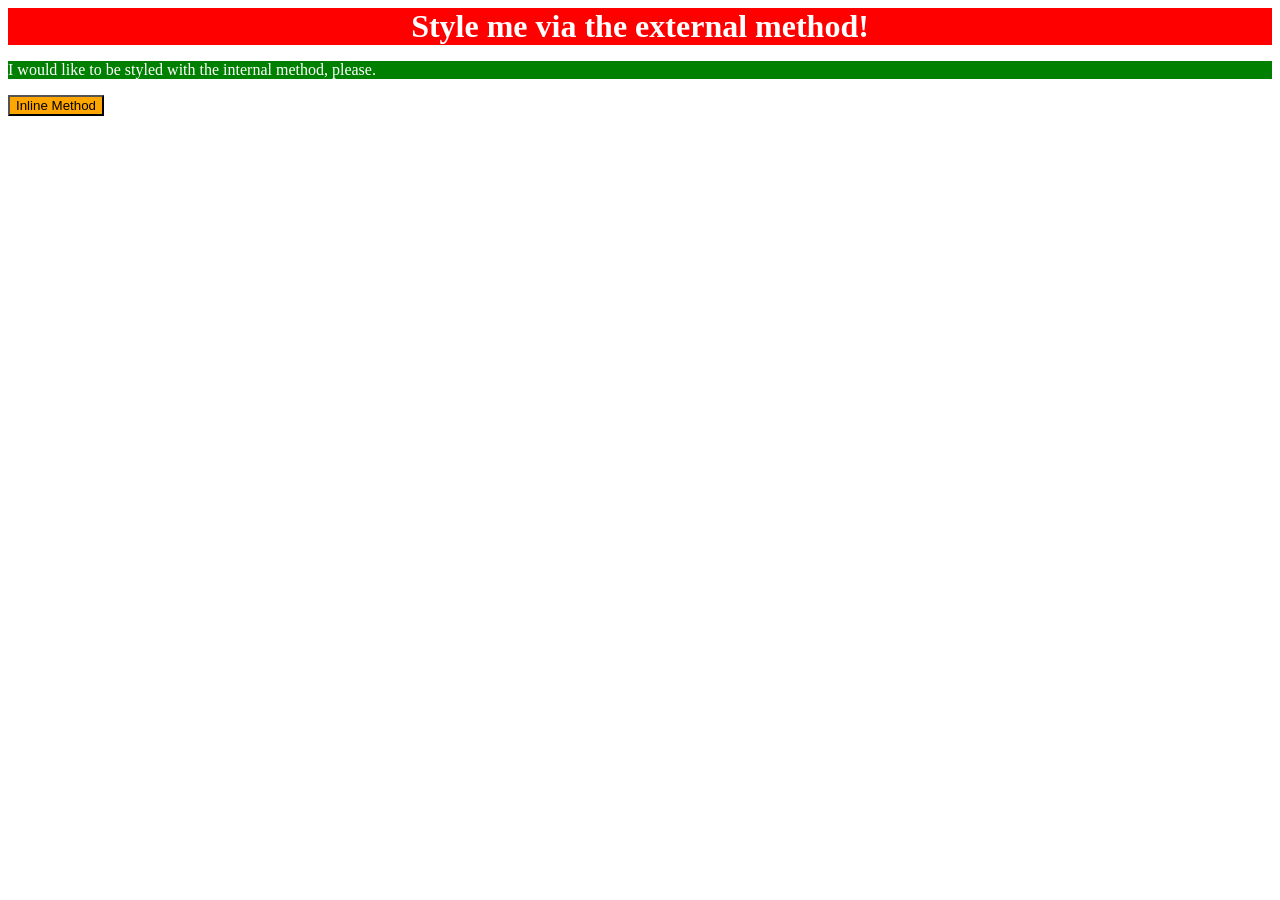
<file: foundations/intro-to-css/01-css-methods/index.html>
<!doctype html>
<html lang="en">
  <head>
    <meta charset="UTF-8">
    <meta http-equiv="X-UA-Compatible" content="IE=edge">
    <meta name="viewport" content="width=device-width, initial-scale=1.0">
    <title>Methods for Adding CSS</title>
    <link rel="stylesheet" href="style.css">
    <style>
        p{
        color: white;
        background: green;
        font: 18px
        }
    </style>
  </head>
  <body>
    <div classs="box">Style me via the external method!</div>
    <p>I would like to be styled with the internal method, please.</p>
    <button style="background-color: orange; font: 18px">Inline Method</button>
  </body>
</html>
</file>
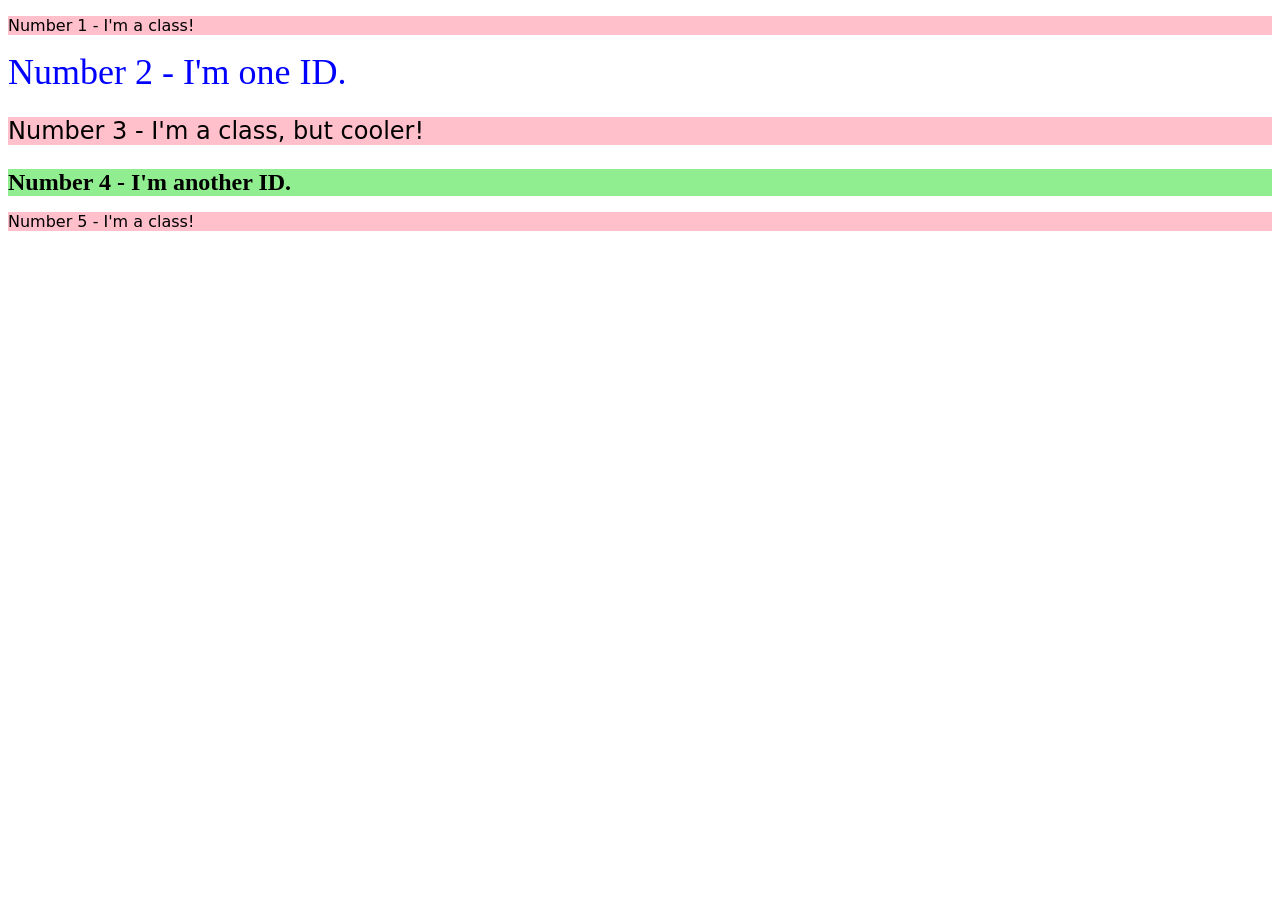
<file: foundations/intro-to-css/02-class-id-selectors/index.html>
<!DOCTYPE html>
<html lang="en">
  <head>
    <meta charset="UTF-8">
    <meta http-equiv="X-UA-Compatible" content="IE=edge">
    <meta name="viewport" content="width=device-width, initial-scale=1.0">
    <title>Class and ID Selectors</title>
    <link rel="stylesheet" href="style.css">
  </head>
  <body>
    <p class="light-pink">Number 1 - I'm a class!</p>
    <div id="second-element">Number 2 - I'm one ID.</div>
    <p class="light-pink thirdClass">Number 3 - I'm a class, but cooler!</p>
    <div id="fourth-element">Number 4 - I'm another ID.</div>
    <p class="light-pink">Number 5 - I'm a class!</p>
  </body>
</html>
</file>
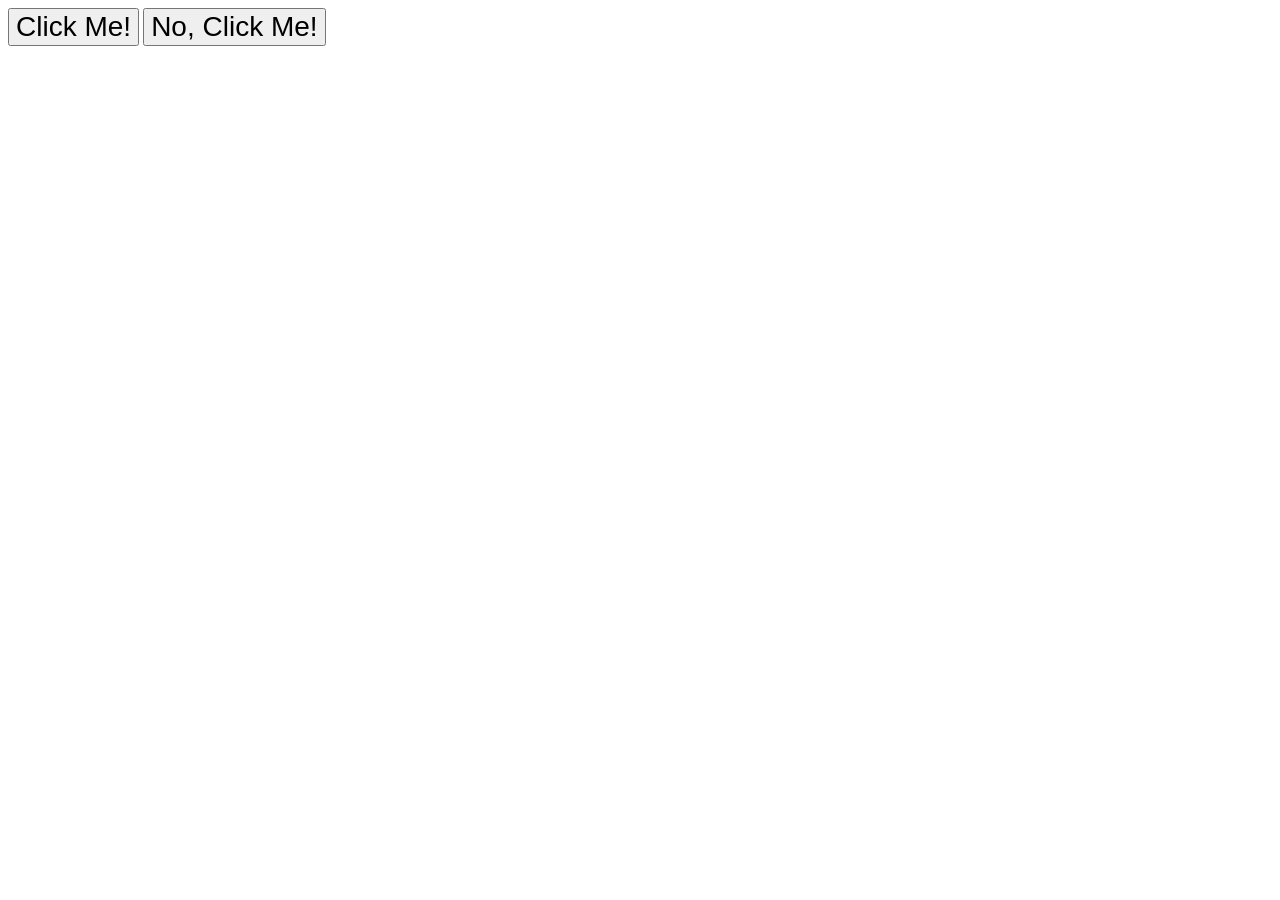
<file: foundations/intro-to-css/03-grouping-selectors/index.html>
<!DOCTYPE html>
<html lang="en">
  <head>
    <meta charset="UTF-8">
    <meta http-equiv="X-UA-Compatible" content="IE=edge">
    <meta name="viewport" content="width=device-width, initial-scale=1.0">
    <title>Grouping Selectors</title>
    <link rel="stylesheet" href="style.css">
  </head>
  <body>
    <button class="reaction">Click Me!</button>
    <button class="no-reaction">No, Click Me!</button>
  </body>
</html>
</file>
<file: foundations/intro-to-css/01-css-methods/style.css>
div{
    font-size: 32px;
    text-align: center;
    color: white;
    font-weight: bold;
    background-color: red;
}
</file>
<file: foundations/intro-to-css/02-class-id-selectors/style.css>
/* Add CSS Styling */
#second-element{
    font-size: 36px;
    color:blue;
}

#fourth-element{
    background-color: lightgreen;
    font-size: 24px;
    font-weight: bold;
}

.light-pink{
    font-family: Verdana, "DejaVu Sans", sans-serif;
    background-color: pink;
}

.thirdClass{
    font-size: 24px;
}
</file>
<file: foundations/intro-to-css/03-grouping-selectors/style.css>
/* Add CSS Styling */
button{
    font-size: 28px;
    font-family: Arial, Helvetica, "Times New Roman" sans-serif;
}
</file>
